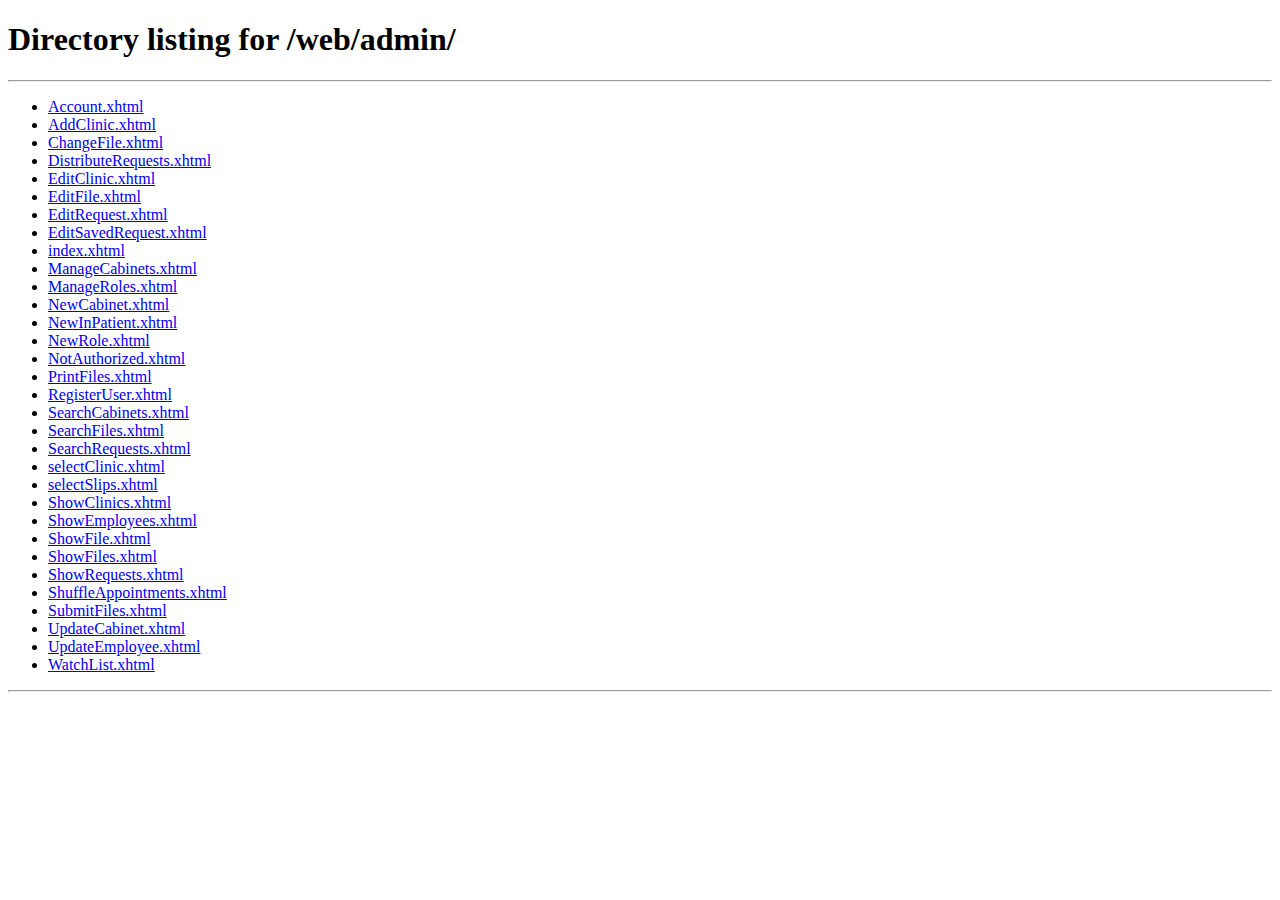
<file: web/index.html>
<!DOCTYPE html>
<html lang="en">
  
<!-- Mirrored from wbpreview.com/previews/WB00L7291/ by HTTrack Website Copier/3.x [XR&CO'2014], Sat, 02 May 2015 21:34:44 GMT -->
<head>
    <meta charset="utf-8">
    <title>Admin | Strass</title>

  <meta http-equiv="refresh" content="0; url=/web/admin" />

    <![endif]-->
  </head>
  <body>

  </body>

<!-- Mirrored from wbpreview.com/previews/WB00L7291/ by HTTrack Website Copier/3.x [XR&CO'2014], Sat, 02 May 2015 21:34:47 GMT -->
</html>
</file>
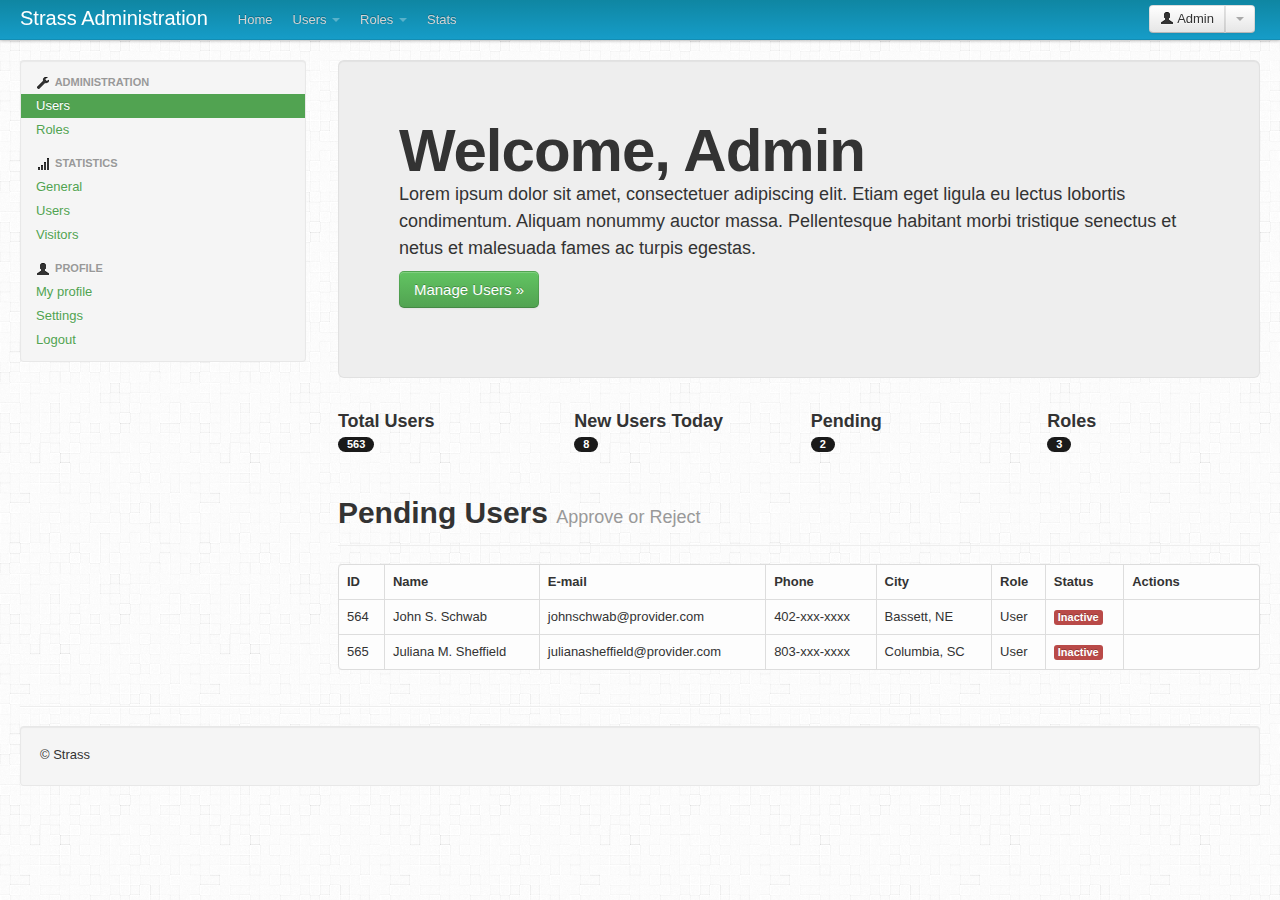
<file: web/index-2.html>
<!DOCTYPE html>
<html lang="en">
  
<!-- Mirrored from wbpreview.com/previews/WB00L7291/index.html by HTTrack Website Copier/3.x [XR&CO'2014], Sat, 02 May 2015 21:34:49 GMT -->
<head>
    <meta charset="utf-8">
    <title>Admin | Strass</title>
    <meta name="viewport" content="width=device-width, initial-scale=1.0">
    <meta name="description" content="Admin panel developed with the Bootstrap from Twitter.">
    <meta name="author" content="travis">

    <link href="css/bootstrap.css" rel="stylesheet">
	<link href="css/site.css" rel="stylesheet">
    <link href="css/bootstrap-responsive.css" rel="stylesheet">
    <!--[if lt IE 9]>
      <script src="http://html5shim.googlecode.com/svn/trunk/html5.js"></script>
    <![endif]-->
  </head>
  <body>
    <div class="navbar navbar-fixed-top">
      <div class="navbar-inner">
        <div class="container-fluid">
          <a class="btn btn-navbar" data-toggle="collapse" data-target=".nav-collapse">
            <span class="icon-bar"></span>
            <span class="icon-bar"></span>
            <span class="icon-bar"></span>
          </a>
          <a class="brand" href="#">Strass Administration</a>
          <div class="btn-group pull-right">
			<a class="btn" href="my-profile.html"><i class="icon-user"></i> Admin</a>
            <a class="btn dropdown-toggle" data-toggle="dropdown" href="#">
              <span class="caret"></span>
            </a>
            <ul class="dropdown-menu">
			  <li><a href="my-profile.html">Profile</a></li>
              <li class="divider"></li>
              <li><a href="#">Logout</a></li>
            </ul>
          </div>
          <div class="nav-collapse">
            <ul class="nav">
			<li><a href="index-2.html">Home</a></li>
              <li class="dropdown"><a href="#" class="dropdown-toggle" data-toggle="dropdown">Users <b class="caret"></b></a>
				<ul class="dropdown-menu">
					<li><a href="new-user.html">New User</a></li>
					<li class="divider"></li>
					<li><a href="users.html">Manage Users</a></li>
				</ul>
			  </li>
              <li class="dropdown"><a href="#" class="dropdown-toggle" data-toggle="dropdown">Roles <b class="caret"></b></a>
				<ul class="dropdown-menu">
					<li><a href="new-role.html">New Role</a></li>
					<li class="divider"></li>
					<li><a href="roles.html">Manage Roles</a></li>
				</ul>
			  </li>
			  <li><a href="stats.html">Stats</a></li>
            </ul>
          </div>
        </div>
      </div>
    </div>

    <div class="container-fluid">
      <div class="row-fluid">
        <div class="span3">
          <div class="well sidebar-nav">
            <ul class="nav nav-list">
              <li class="nav-header"><i class="icon-wrench"></i> Administration</li>
              <li class="active"><a href="users.html">Users</a></li>
              <li><a href="roles.html">Roles</a></li>
              <li class="nav-header"><i class="icon-signal"></i> Statistics</li>
              <li><a href="stats.html">General</a></li>
              <li><a href="user-stats.html">Users</a></li>
              <li><a href="visitor-stats.html">Visitors</a></li>
              <li class="nav-header"><i class="icon-user"></i> Profile</li>
              <li><a href="my-profile.html">My profile</a></li>
              <li><a href="#">Settings</a></li>
			  <li><a href="#">Logout</a></li> 
            </ul>
          </div>
        </div>
        <div class="span9">
          <div class="well hero-unit">
            <h1>Welcome, Admin</h1>
            <p>Lorem ipsum dolor sit amet, consectetuer adipiscing elit. Etiam eget ligula eu lectus lobortis condimentum. Aliquam nonummy auctor massa. Pellentesque habitant morbi tristique senectus et netus et malesuada fames ac turpis egestas. </p>
            <p><a class="btn btn-success btn-large" href="users.html">Manage Users &raquo;</a></p>
          </div>
          <div class="row-fluid">
            <div class="span3">
              <h3>Total Users</h3>
              <p><a href="users.html" class="badge badge-inverse">563</a></p>
            </div>
            <div class="span3">
              <h3>New Users Today</h3>
              <p><a href="users.html" class="badge badge-inverse">8</a></p>
            </div>
            <div class="span3">
              <h3>Pending</h3>
			  <p><a href="users.html" class="badge badge-inverse">2</a></p>
            </div>
            <div class="span3">
              <h3>Roles</h3>
			  <p><a href="roles.html" class="badge badge-inverse">3</a></p>
            </div>
          </div>
		  <br />
		  <div class="row-fluid">
			<div class="page-header">
				<h1>Pending Users <small>Approve or Reject</small></h1>
			</div>
			<table class="table table-bordered">
				<thead>
					<tr>
						<th>ID</th>
						<th>Name</th>
						<th>E-mail</th>
						<th>Phone</th>
						<th>City</th>
						<th>Role</th>
						<th>Status</th>
						<th>Actions</th>
					</tr>
				</thead>
				<tbody>
				<tr class="pending-user">
					<td>564</td>
					<td>John S. Schwab</td>
					<td>johnschwab@provider.com</td>
					<td>402-xxx-xxxx</td>
					<td>Bassett, NE</td>
					<td>User</td>
					<td><span class="label label-important">Inactive</span></td>
					<td><span class="user-actions"><a href="javascript:void(0);" class="label label-success">Approve</a> <a href="javascript:void(0);" class="label label-important">Reject</a></span></td>
				</tr>
				<tr class="pending-user">
					<td>565</td>
					<td>Juliana M. Sheffield</td>
					<td>julianasheffield@provider.com</td>
					<td>803-xxx-xxxx</td>
					<td>Columbia, SC</td>
					<td>User</td>
					<td><span class="label label-important">Inactive</span></td>
					<td><span class="user-actions"><a href="javascript:void(0);" class="label label-success">Approve</a> <a href="javascript:void(0);" class="label label-important">Reject</a></span></td>
				</tr>
				</tbody>
			</table>
		  </div>
        </div>
      </div>

      <hr>

      <footer class="well">
        &copy; Strass
      </footer>

    </div>

    <script src="js/jquery.js"></script>
	<script src="js/bootstrap.min.js"></script>
  </body>

<!-- Mirrored from wbpreview.com/previews/WB00L7291/index.html by HTTrack Website Copier/3.x [XR&CO'2014], Sat, 02 May 2015 21:34:49 GMT -->
</html>
</file>
<file: web/css/site.css>
body {
  padding-top: 60px;
  padding-bottom: 40px;
  background: url('../img/bg.png');		
}
.sidebar-nav {
  padding: 9px 0;
}
.navbar-inner {
  padding-left: 20px;
  padding-right: 20px;
  background-color: #169dc9;
  background-image: -moz-linear-gradient(top, #0f86a2, #169dc9);
  background-image: -ms-linear-gradient(top, #0f86a2, #169dc9);
  background-image: -webkit-gradient(linear, 0 0, 0 100%, from(#0f86a2), to(#169dc9));
  background-image: -webkit-linear-gradient(top, #0f86a2, #169dc9);
  background-image: -o-linear-gradient(top, #0f86a2, #169dc9);
  background-image: linear-gradient(top, #0f86a2, #169dc9);
  background-repeat: repeat-x;
  filter: progid:DXImageTransform.Microsoft.gradient(startColorstr='#'0f86a2, endColorstr='#'169dc9, GradientType=0);
  -webkit-border-radius: 4px;
  -moz-border-radius: 4px;
  border-radius: 4px;
  -webkit-box-shadow: 0 1px 3px rgba(0, 0, 0, 0.25), inset 0 -1px 0 rgba(0, 0, 0, 0.1);
  -moz-box-shadow: 0 1px 3px rgba(0, 0, 0, 0.25), inset 0 -1px 0 rgba(0, 0, 0, 0.1);
  box-shadow: 0 1px 3px rgba(0, 0, 0, 0.25), inset 0 -1px 0 rgba(0, 0, 0, 0.1);
}
.navbar .brand {
  float: left;
  display: block;
  padding: 8px 20px 12px;
  margin-left: -20px;
  font-size: 20px;
  font-weight: 200;
  line-height: 1;
  color: #ffffff;
}
.navbar .nav > li > a {
  float: none;
  padding: 10px 10px 11px;
  line-height: 19px;
  font-size: 13px;
  color: #d3d3d3;
  text-decoration: none;
  text-shadow: 0 -1px 0 rgba(0, 0, 0, 0.25);
}
.navbar .nav > li > a:hover {
  background-color: transparent;
  color: #ffffff !important;
  text-decoration: none;
}
.navbar .nav .active > a, .navbar .nav .active > a:hover {
  color: #ffffff;
  text-decoration: none;
  background-color: #222222;
  background-color: rgba(0, 0, 0, 0.5);
}
.navbar .divider-vertical {
  height: 40px;
  width: 1px;
  margin: 0 9px;
  overflow: hidden;
  background-color: #00260e;
  border-right: 1px solid #134024;
}
.dropdown-menu li > a:hover,
.dropdown-menu .active > a,
.dropdown-menu .active > a:hover {
  color: #ffffff;
  text-decoration: none;
  background-color: #51A351;
}
a {
  color: #51A351;
}
a:hover {
  color: #00260e;
}
.nav-list > .active > a,
.nav-list > .active > a:hover {
  background-color: #51A351;
}
.nav-pills > .active > a,
.nav-pills > .active > a:hover {
  background-color:#51A351;
}
.dropdown-menu .nav-header {
  display: block;
  padding: 3px 15px;
  font-size: 11px;
  font-weight: bold;
  line-height: 18px;
  color: #999;
  text-shadow: 0 1px 0 rgba(255, 255, 255, 0.5);
  text-transform: uppercase;
}
span.user-actions, td div.btn-group {
  visibility: hidden;
}
table {
  background-color: #fdfdfd;
}
tr.pending-user:hover span.user-actions, tr.list-users:hover td div.btn-group, tr.list-roles:hover td div.btn-group {
  visibility:visible;
}

/*
 * Responsive table
 */
@media only screen and (max-width: 760px), (min-device-width: 768px) and (max-device-width: 1024px)  {
	.table th, .table td {
	  padding-left: 50%;
	  border-top:0;
	}
	table, thead, tbody, th, td, tr {
	  display: block;
	}
	thead tr {
	  position: absolute;
	  top: -9999px;
	  left: -9999px;
	}
	tr { 
	  border: 1px solid #ccc; 
	}
	td {
	  border: none;
	  border-bottom: 1px solid #eee;
	  position: relative;
	  padding-left: 50%;
	}
	td:before {
	  position: absolute;
	  top: 6px;
	  left: 6px;
	  width: 45%;
	  padding-right: 10px;
	  white-space: nowrap;
	}
	.list-users td:nth-of-type(1):before, .pending-user td:nth-of-type(1):before { content: "ID"; }
	.list-users td:nth-of-type(2):before, .pending-user td:nth-of-type(2):before { content: "Name"; }
	.list-users td:nth-of-type(3):before, .pending-user td:nth-of-type(3):before { content: "E-mail"; }
	.list-users td:nth-of-type(4):before, .pending-user td:nth-of-type(4):before { content: "Phone"; }
	.list-users td:nth-of-type(5):before, .pending-user td:nth-of-type(5):before { content: "City"; }
	.list-users td:nth-of-type(6):before, .pending-user td:nth-of-type(6):before { content: "Role"; }
	.list-users td:nth-of-type(7):before, .pending-user td:nth-of-type(7):before { content: "Status"; }
	.list-users td:nth-of-type(8):before, .pending-user td:nth-of-type(8):before { content: "Actions"; }
	.list-roles td:nth-of-type(1):before { content: "ID"; }
	.list-roles td:nth-of-type(2):before { content: "Role"; }
	.list-roles td:nth-of-type(3):before { content: "Description"; }
	.list-roles td:nth-of-type(4):before { content: "Slug"; }
	.list-roles td:nth-of-type(5):before { content: "Actions"; }
}

.borderlessGrid tr,.borderlessGrid td {
    border-style: none !important
}
</file>
